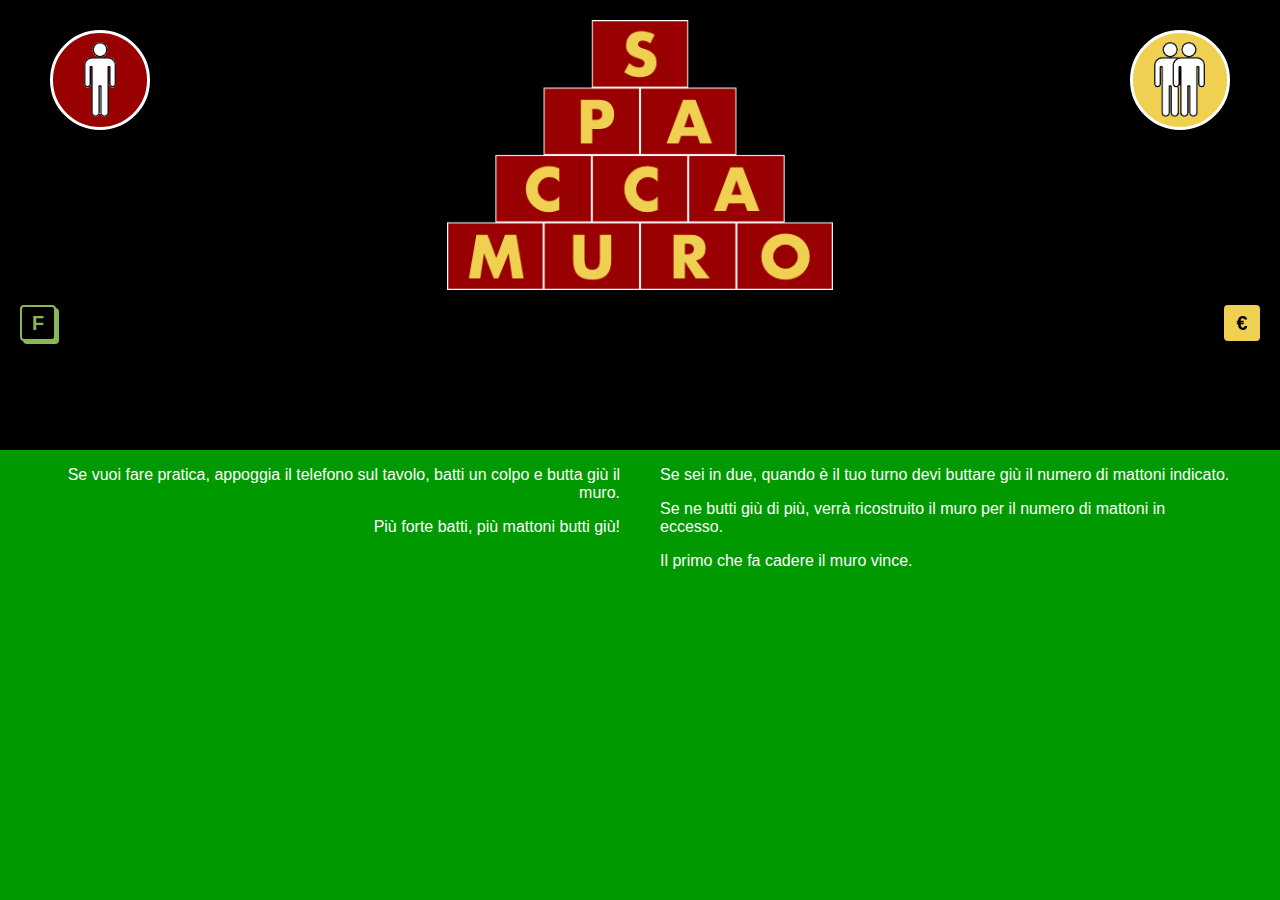
<file: index.html>
<!DOCTYPE html>
<html lang="it">
<head>
    <meta charset="UTF-8">
    <meta name="viewport" content="width=device-width, user-scalable=no">
    <title>Spaccamuro</title>

    <meta name="description" content="Appoggia il telefono, batti un colpo sul tavolo e butta giù il muro">
    <meta property="og:description" content="Appoggia il telefono, batti un colpo sul tavolo e butta giù il muro">
    <meta property="og:title" content="Spaccamuro">
    <meta property="og:url" content="https://spaccamuro.it/">
    <meta property="og:type" content="website">
    <meta property="og:image" content="https://spaccamuro.it/img/screenshot.png">
    <link rel="icon" href="img/favicon.png" type="image/png">
    <link rel="manifest" href="manifest.json">
    <meta name="theme-color" content="#900">
    <link rel="apple-touch-icon" href="/img/icon-192.png">
    <link rel="stylesheet" href="style.css?f">
    <script type="application/ld+json">
        {
          "@context": "https://schema.org",
          "@type": "SoftwareApplication",
          "name": "Spaccamuro",
          "author": {
            "@type": "Person",
            "givenName": "Nello",
            "familyName": "Polesello",
            "email": "polesello@infofactory.it",
            "jobTitle": "Sviluppatore web"
          },
          "offers": {
            "@type": "Offer",
            "price": "0",
            "priceCurrency": "EUR"
          },
          "aggregateRating": {
            "@type": "AggregateRating",
            "ratingValue": "5",
            "reviewCount": "1"
          },    
          "applicationCategory": "GameApplication",
          "operatingSystem": "Android",
          "screenshot": "https://wwww.spaccamuro.it/img/screenshot.png",
          "softwareVersion": "1.0",
          "abstract": "Gioco per smartphone che sfrutta l’evento devicemotion permettendo di battere sul tavolo per distruggere il muro",
          "accessMode": ["tactile", "visual"],
          "dateCreated": "2022-02-08"
        }
        </script>

</head>
<body>
    <div id="wrapper">
    <div class="buttons">
        <button id="player1"></button>
        <button id="player2"></button>
    </div>

    <div class="title">
        <h1><img src="img/logo.png" alt="Spaccamuro"></h1>
        <div class="external">
            <a href="https://figherie.it/app/spaccamuro/" class="figherie">F</a>
            <form action="https://www.paypal.com/donate" method="post" target="_top">
                <input type="hidden" name="hosted_button_id" value="8ELNZTS7H2ACE">
                <input type="submit" value="€">
            </form>
        </div>
    </div>

    <button class="stop fadeout">↺</button>

    <div id="page1">
<div class="muro">
    <div class="fila">
        <div class="mattone caduto"></div>
    </div>
    <div class="fila">
        <div class="mattone caduto"></div>
        <div class="mattone caduto"></div>
    </div>
    <div class="fila">
        <div class="mattone caduto"></div>
        <div class="mattone caduto"></div>
        <div class="mattone caduto"></div>
    </div>
    <div class="fila">
        <div class="mattone caduto"></div>
        <div class="mattone caduto"></div>
        <div class="mattone caduto"></div>
        <div class="mattone caduto"></div>
    </div>
    <div class="fila">
        <div class="mattone caduto"></div>
        <div class="mattone caduto"></div>
        <div class="mattone caduto"></div>
        <div class="mattone caduto"></div>
        <div class="mattone caduto"></div>
    </div>
</div>
    <div class="prato">

        <div class="istruzioni">
            <p>Se vuoi fare pratica, appoggia il telefono sul tavolo, batti un colpo e butta giù il muro.</p>
            <p>Più forte batti, più mattoni butti giù!</p>
        </div>
        <div class="istruzioni">
            <p>Se sei in due, quando è il tuo turno devi buttare giù il numero di mattoni indicato.</p>
            <p>Se ne butti giù di più, verrà ricostruito il muro per il numero di mattoni in eccesso.</p>
            <p>Il primo che fa cadere il muro vince.</p>

        </div>
    </div>
</div> <!-- page1 -->


<audio id="audio-down" src="down.mp3"></audio>
<audio id="audio-up" src="up.mp3"></audio>
<audio id="audio-siren" src="siren.mp3"></audio>




<div id="page2">

    <div class="muro player1">
        <div class="fila">
            <div class="mattone caduto"></div>
        </div>
        <div class="fila">
            <div class="mattone caduto"></div>
            <div class="mattone caduto"></div>
        </div>
        <div class="fila">
            <div class="mattone caduto"></div>
            <div class="mattone caduto"></div>
            <div class="mattone caduto"></div>
        </div>
        <div class="fila">
            <div class="mattone caduto"></div>
            <div class="mattone caduto"></div>
            <div class="mattone caduto"></div>
            <div class="mattone caduto"></div>
        </div>
        <div class="fila">
            <div class="mattone caduto"></div>
            <div class="mattone caduto"></div>
            <div class="mattone caduto"></div>
            <div class="mattone caduto"></div>
            <div class="mattone caduto"></div>
        </div>
    </div>
    <div class="target"></div>

    <div class="prato"></div>

    <div class="muro player2">
        <div class="fila">
            <div class="mattone caduto"></div>
        </div>
        <div class="fila">
            <div class="mattone caduto"></div>
            <div class="mattone caduto"></div>
        </div>
        <div class="fila">
            <div class="mattone caduto"></div>
            <div class="mattone caduto"></div>
            <div class="mattone caduto"></div>
        </div>
        <div class="fila">
            <div class="mattone caduto"></div>
            <div class="mattone caduto"></div>
            <div class="mattone caduto"></div>
            <div class="mattone caduto"></div>
        </div>
        <div class="fila">
            <div class="mattone caduto"></div>
            <div class="mattone caduto"></div>
            <div class="mattone caduto"></div>
            <div class="mattone caduto"></div>
            <div class="mattone caduto"></div>
        </div>
    </div>
    <div class="target"></div>

</div>
    </div>

    <script async src="https://www.googletagmanager.com/gtag/js?id=G-1DTBZ8VK97"></script>
    <script src="spaccamuro.js?a"></script>

     
</body>
</html>
</file>
<file: style.css>
:root {
    --prato: #090;
    --mattone: #900;
    --mattone-chiaro: #d62626;
    --mattone2: #f0d050;
    --mattone2-chiaro: #fdf076;
    --punteggio: #9dff9d;
}


* {
    box-sizing: border-box;
}

html, body, #wrapper {
    overflow: hidden;
    height: 100vh;
    width: 100%;
}

/* altrimenti non funziona overflow hidden sul body */
#wrapper {
    position: relative;
}

body {
    padding: 0;
    margin: 0;
    height: 100vh;
    height: 100dvh;
    display: flex;
    flex-direction: column;
    justify-content: center;
    overflow: hidden;
    -webkit-user-select: none;
    -webkit-tap-highlight-color: transparent;
    font-family: sans-serif;
}

img {
    max-width: 100%;
    max-height: 100%;
}

.muro {
    position: absolute;
    left: 0;
    right: 0;
}

#page2 .muro.winner {
    background: url(img/vinto.jpg) no-repeat center center;
    background-size: cover;
    opacity: 1 !important;
}

#page1 .muro {
    bottom: 50vh;
    bottom: 50dvh;
}



.muro.player1 {
    bottom: calc(50vh + 10px);
    bottom: calc(50dvh + 10px);
}

.muro.player2 {
    transform: rotate(180deg);
    top: 50vh;
    top: 50dvh;
}

.fila {
    display: flex;
    justify-content: center;
    position: relative;
}

.fila:nth-child(1) {
    z-index: 5;
}
.fila:nth-child(2) {
    z-index: 4;
}
.fila:nth-child(3) {
    z-index: 3;
}
.fila:nth-child(4) {
    z-index: 2;
}
.fila:nth-child(5) {
    z-index: 1;
}


.mattone {
    height: 14vw;
    width: 19vw;
    background-color: var(--mattone);
    border: 1px solid #fff;
    /* 3d effect */
    box-shadow: 1px -1px 0 var(--mattone-chiaro), 2px -2px 0 var(--mattone-chiaro), 3px -3px 0 var(--mattone-chiaro), 4px -4px 0 var(--mattone-chiaro), 5px -5px 0 var(--mattone-chiaro), 6px -6px 0 var(--mattone-chiaro), 7px -7px 0 var(--mattone-chiaro), 8px -8px 0 var(--mattone-chiaro), 9px -9px 0 var(--mattone-chiaro), 10px -10px 0 var(--mattone-chiaro), 11px -11px 0 var(--mattone-chiaro), 12px -12px 0 var(--mattone-chiaro);
    transition: all 2s;
}

.player2 .mattone {
    background-color: var(--mattone2);
    box-shadow: 1px -1px 0 var(--mattone2-chiaro), 2px -2px 0 var(--mattone2-chiaro), 3px -3px 0 var(--mattone2-chiaro), 4px -4px 0 var(--mattone2-chiaro), 5px -5px 0 var(--mattone2-chiaro), 6px -6px 0 var(--mattone2-chiaro), 7px -7px 0 var(--mattone2-chiaro), 8px -8px 0 var(--mattone2-chiaro), 9px -9px 0 var(--mattone2-chiaro), 10px -10px 0 var(--mattone2-chiaro), 11px -11px 0 var(--mattone2-chiaro), 12px -12px 0 var(--mattone2-chiaro);
}

.target {
    font-weight: bold;
    font-size: 40px;
    width: 400px;
    height: 80px;
    line-height: 80px;
    border-radius: 99px;
    position: fixed;
    top: 30px;
    left: calc(100vw + 100px);
    background-color: #000;
    border: 3px solid #fff;
    color: #fff;
    padding-left: 30px;
    transition: left .3s;
}

.player1.active + .target {
    left: calc(100vw - 100px);
}

.player2 + .target {
    left: auto;
    bottom: 30px;
    right: calc(100vw + 100px);
    top: auto;
    transform: rotate(180deg);
    transition: right .3s;
}

.player2.active + .target {
    right: calc(100vw - 100px);
}

#page2 .muro {
    opacity: .5;
}

#page2 .muro.active {
    opacity: 1;
}

.mattone.caduto {
    transform: translateY(1000px) rotate(30deg);
    background-color: black;
    position: relative;
    z-index: 100
}


.prato {
    background-color: var(--prato);
    position: absolute;
    left: 0;
    right: 0;
    color: #fff;
    display: flex;
}

.prato .istruzioni {
    margin: 60px 20px 0;
    width: 50%;
}
.prato .istruzioni:first-child {
    text-align: right;
}

#page1 .prato {
    height: 50vh;
    height: 50dvh;
    bottom: 0;
}

#page2 .prato {
    height: 10px;
    top: calc(50vh - 10px);
    top: calc(50dvh - 10px);
}




#colpo {
    background-color: var(--prato);
    display: none !important;
}

#page1, #page2 {
    position: absolute;
    inset: 0;
}

#page2 {
    display: none;
}

.title, .stop {
    position: fixed;
    top: 0;
    left: 0;
    padding: 20px;
    z-index: 50;
    opacity: 1;
    transition: opacity 1s;
}

.title {
    right: 0;
    text-align: center;
}

.title img {
    max-height: 30vh;
}

.title h1 {
    margin: 0;
    font-size: 20px;
    font-weight: normal;
}

.title .external {
    display: flex;
    align-items: center;
    margin-top: 10px;
    justify-content: space-between;
}

.title a, .title input, .stop {
    border: none;
    background-color: transparent;
    text-decoration: none;
    color: #fff;
    display: inline-block;
    width: 36px;
    height: 36px;
    border-radius: 4px;
    line-height: 32px;
    text-align: center;
    cursor: pointer;
    font-weight: bold;
    font-size: 20px;
    padding: 0;
}

.title a, .stop {
    background-color: var(--mattone);
}

.title input {
    background-color: var(--mattone2);
    color: #000;
}

.title a.figherie {
    background-color: #000;
    color: #89b758;
    border: 2px solid;
    box-shadow: 3px 3px;

}

.stop {
    left: 20px;
    top: 20px;
    padding: 0;
    font-size: 30px;
}

.buttons {
    position: absolute;
    inset: 0;
    margin: auto;
    z-index: 100;
    height: 100px;
    text-align: center;
    opacity: 1;
    transition: opacity 1s;
}

.fadeout {
    opacity: 0;
    pointer-events: none;
}


.buttons button {
    cursor: pointer;
    border: 3px solid #fff;
    background: var(--mattone) no-repeat center;
    background-size: auto 80%;
    color: #fff;
    text-decoration: none;
    text-align: center;
    width: 100px;
    height: 100px;
    padding: 0;
    line-height: 100px;
    font-size: 80px;
    border-radius: 50%;
    display: inline-block;
    margin: 0 20px;
    position: relative;
    transition: transform 0.2s;
}

.buttons #player2 {
    background-color: var(--mattone2);
}

.buttons button:active {
    transform: scale(.9);
}

#player1 {
    background-image: url(img/player1.png);
}

#player2 {
    background-image: url(img/player2.png);
}


@media (orientation:landscape) {
    body {
        background-color: #000;
    }
    #page2 {
        transform: rotate(-3deg);
    }
    .mattone {
        height: 8vh;
        width: 8vh;
        border-radius: 50%;
        background: #333 url(img/pomodoro.png) no-repeat center center;
        background-size: 75%;
    }
    .player2 .mattone {
        background: #ccc url(img/olive.png) no-repeat center center;
        background-size: 75%;
        transition-duration: 4s;
    }
    .mattone.caduto {
        transform: translate(-1000px, 100px) rotate(500deg);
    }
    .prato {
        padding-left: 30px;
        padding-right: 30px;
    }
    .prato .istruzioni {
        margin-top: 0;
    }
    .buttons {
        margin: 30px;
        display: flex;
        justify-content: space-between;
    }
    #page2 .muro.winner {
        background-size: auto 150%;
    }
}
</file>
